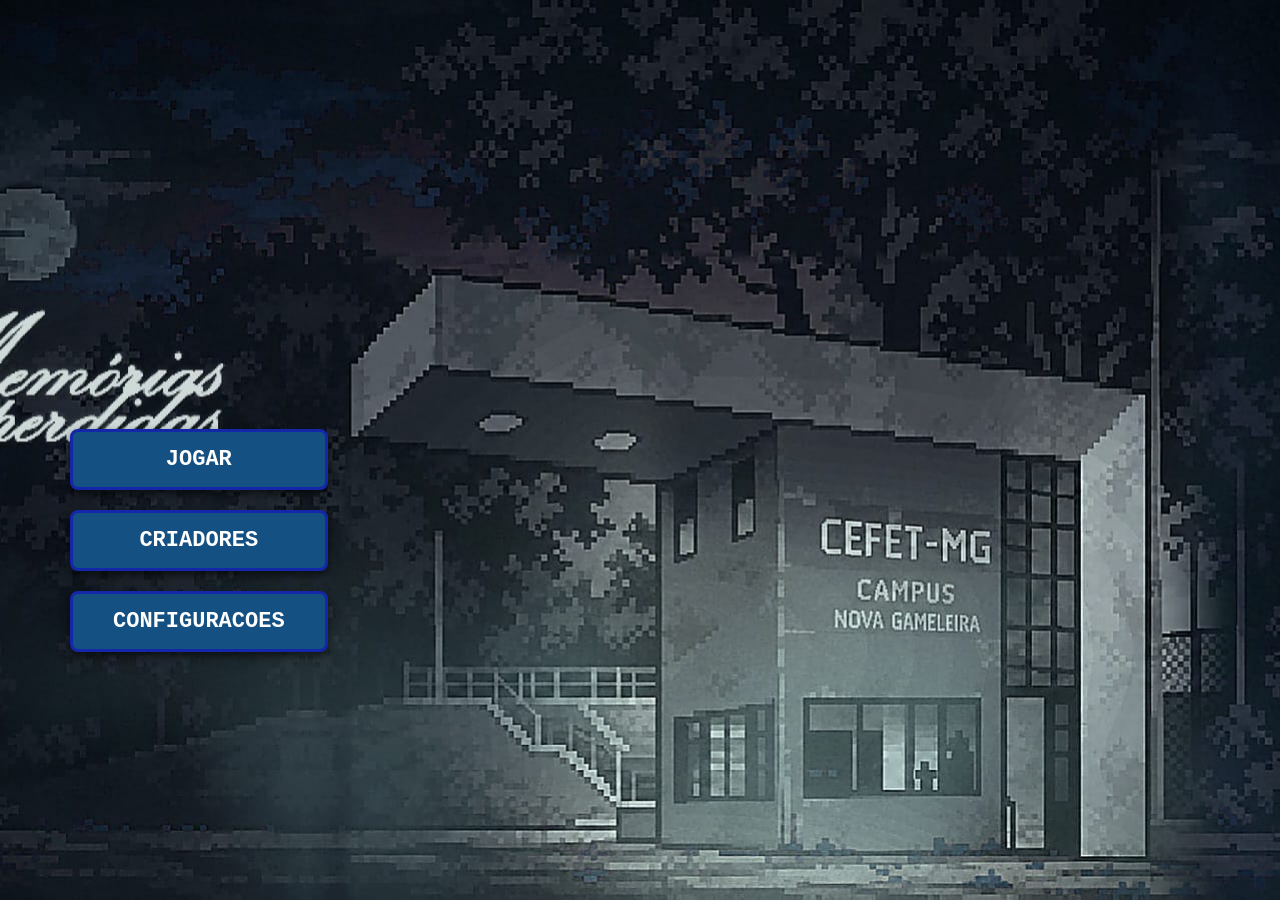
<file: index.html>
<!DOCTYPE html>
<html lang="en">
<head>
    <meta charset="UTF-8">
    <meta name="viewport" content="width=device-width, initial-scale=1.0">
    <link rel="shortcut icon" href="imagens/imagem-favicon.png" type="image/x-icon">
    <link rel="stylesheet" href="index.css">
    <title>Memórias perdidas</title>
</head>
<body>
    
    
    <div id="tela-inicial">
        <div class="conteudo-menu">
            <button id="jogar">JOGAR</button>
            <button id="criadores">CRIADORES</button>
            <button id="config">CONFIGURACOES</button>
        </div>
    </div>

    <div id="tela-jogo" class="escondida">
        <div id="caixa-de-texto" class="escondida">
            <div id="texto-aparece"></div>
            <div id="seta-texto">▼</div>
        </div>
        <div id="seta-direita" class="escondida"></div>
        <div id="seta-esquerda" class="escondida"></div>
    </div>
    <div id="transicao-cena" class="escondida"></div>
    <div id="legenda" class="escondida"></div>

    <div id="inventario">
        <div class="slot"></div>
        <div class="slot"></div>
        <div class="slot"></div>
        <div class="slot"></div>
        <div class="slot"></div>
    </div>

    <dialog id="modalTutorial">
        <h2><strong>Como jogar?</strong></h2>

        <p>
            O jogo consiste em desvendar um grande mistério, talvez você alcance uma solução com os takes que já temos, ou talvez não. 
            Tente descobrir! <br><br>

            A jornada é composta por enigmas espalhados por salas já conhecidas do nosso Campus Nova Gameleira, mas com um porém, 
            você já as viu abandonadas antes? <br><br>

            Esses enigmas devem ser decifrados segundo as instruções, ou segundo sua própria intuição. <br><br>

            As ferramentas à sua disposição são: <br><br>

            <strong>Setas:</strong> você pode avançar ou regredir entre salas a depender do seu progresso. <br><br>

            <strong>Objetos clicáveis:</strong> você depende deles para resolver certos enigmas - descubra quem são eles. <br><br>
            Após o clique, esses objetos essenciais são transferidos para o seu <strong>inventário</strong>, no qual ficam guardados 
            até o momento certo de serem usados. <br><br>

            <strong>Boa sorte, detetive!</strong>
        </p>

        <button class="fecharModal">Voltar</button>
    </dialog>

    <dialog id="modalCriadores">
        <h2>Criadores</h2>
        <p>
            Este jogo foi idealizado e desenvolvido por três estudantes do Curso Técnico Integrado em Informática da Universidade 
            Federal de Ciência e Inovação de Minas Gerais (UFCI-MG), como projeto da disciplina de Linguagem de Programação para Web. <br><br>
            Conheça sobre as autoras: <br><br>
            Letícia Eloá Aguiar Prado - aluna do 1° ano <br>
            github: @leticiaeap <br>
            e-mail: leticiaeap26@gmail.com <br><br>
            Ludmila Marques Daniel Fonseca - aluna do 1° ano <br>
            github: @ludmilamarquesdf <br>
            e-mail: ludmilamarquesdf@gmail.com <br><br>
            Maria Eduarda Ferreira Ribeiro - aluna do 1° ano <br>
            github: @meduardafribeiro0-cmyk <br>
            e-mail: meduardafribeiro0@gmail.com
        </p>
        <button class="fecharModal">Voltar</button>
    </dialog>

    <script src="index.js"></script>
    <script src="detetive.js"></script>
    <script src="cutscene.js"></script>
</body>
</html>
</file>
<file: index.css>
@import url('https://fonts.googleapis.com/css2?family=Coral+Pixels&family=Redaction+50:ital,wght@0,400;0,700;1,400&display=swap');

*{
    margin: 0;
}


#tela-inicial{
    background-image: url('imagens/imagem_inicial.jpeg');
    background-position: center bottom;
    background-repeat: no-repeat;
    display: flex;
    align-items: center;
    min-height: 100vh;
    position: relative;
    background-size: cover;
    transform-origin: right center;
}

#tela-jogo {
    width: 100%;
    height: 100vh;
    position: relative;
    background-position: center center;
    background-repeat: no-repeat;
    overflow: hidden;
}

#jogar,
#config,
#criadores {
    padding: 15px 40px;
    font-size: 22px;
    font-family: 'Courier New', monospace;
    font-weight: bold;
    color: #fff;
    background-color: #145081;
    border: 3px solid #1327a8;
    border-radius: 8px;
    cursor: pointer;
    box-shadow: 0 4px 10px rgba(0, 0, 0, 0.6);
    transition: transform 0.2s, background-color 0.2s;
    margin-bottom: 20px;
}

#jogar:hover,
#config:hover,
#criadores:hover {
    background-color: #94cfe4;
    transform: scale(1.05); 
}



.escondida {
    display: none !important;
}

.conteudo-menu{
    margin-left: 70px;
    margin-top: 200px;
    display: flex;
    flex-direction: column;
}

#transicao-cena{
    position: absolute;
    top: 0;
    left: 0;
    width: 100%;
    height: 100%;
    background: #000;
    transition: opacity 2s ease;
    animation: aparecendo 2s;
    opacity: 0;
}

@keyframes aparecendo {
  from { opacity: 1; }
  to { opacity: 0; }
}

.interagiveis:not(.easter-egg):hover {
  filter: drop-shadow(2px 4px 6px white);
  cursor: pointer;
}

#legenda{
    position: absolute;
    bottom: 14%;
    left: 50%;
    transform: translateX(-50%);
    background-color: #222034;
    opacity: 90%;
    font-family: 'Redaction 50', serif;
    color: #ffffff;
    padding: 14px 20px;
    font-size: 19px;
    width: fit-content;
    max-width: 80%;
    word-wrap: break-word;
    border: 3px solid #ffffff;
}

#inventario {
    display: none;
    border: 3px solid rgb(255, 255, 255);
    border-radius: 5px;
    position: fixed;
    width: 235px;
    height: 55px;
    align-items: center;
    justify-content: center;
    top: 90%;
    left: 50%;
    transform: translate(-50%, -50%);
    opacity: 0;
    transition: opacity 0.1s ease-in-out;
    box-shadow: 0px 4px 15px rgba(137, 132, 132, 0.7);
}

.slot {
    width: 235px;
    height: 55px;
    border: 1.5px dashed rgb(208, 190, 190);
    border-radius: 3px;
}

.slot img {
    width: 100%;
    height: 100%;
    object-fit: contain;
    display: block;
    border-radius: 5px;
}

#seta-direita {
    background-image: url('imagens/seta-direita.png');
    width: 50px;
    height: 50px;
    position: absolute;
    top: 50%;
    right: 20px;
    background-size: cover;
    cursor: pointer;
}


#modalTutorial, 
#modalCriadores {
    position: absolute;
    border: 3px solid black;
    border-radius: 7px;
    background-color: #101d2a;
    transform: translate(-50%, -50%);
    width: 45%;
    height: 60%;
    top: 55%;
    left: 50%;
    box-shadow: 0px 4px 15px rgba(144, 143, 143, 0.7);
}

#modalTutorial p, 
#modalCriadores p {
    color: white;
    font-size: 18.3px;
    justify-content: center;
    text-align: justify;
    padding: 5px;
}

#modalTutorial h2, 
#modalCriadores h2 {
    padding: 2px;
    color: #101d2a;
    text-align: center;
    background-color: #f5e9ce;
}

dialog::backdrop {
    background-color: rgba(0, 0, 0, 0.6);
}

.fecharModal {
    position: absolute;
    right: 5%;
    width: 85px;
    height: 25px;
    background-color: #f5e9ce;
}

#seta-esquerda {
    background-image: url('imagens/seta-esquerda.png');
    width: 50px;
    height: 50px;
    position: absolute;
    top: 50%;
    left: 20px;
    background-size: cover;
    cursor: pointer;
}

#caixa-de-texto {
    position: absolute;
    bottom: 30px;
    left: 50%;
    transform: translateX(-50%);
    width: 85%;
    background-color: #30283E;
    border: 4px solid #A28BAF;
    border-radius: 8px;
    padding: 20px;
    color: #F5EDE3;
    font-family: 'Redaction 50', 'Courier New', monospace;
    font-size: 18px;
    line-height: 1.6;
    cursor: pointer;
}

#seta-texto {
    position: absolute;
    bottom: 10px;
    right: 20px;
    font-size: 14px;
    animation: piscando 0.8s infinite;
    display: none;
}
</file>
